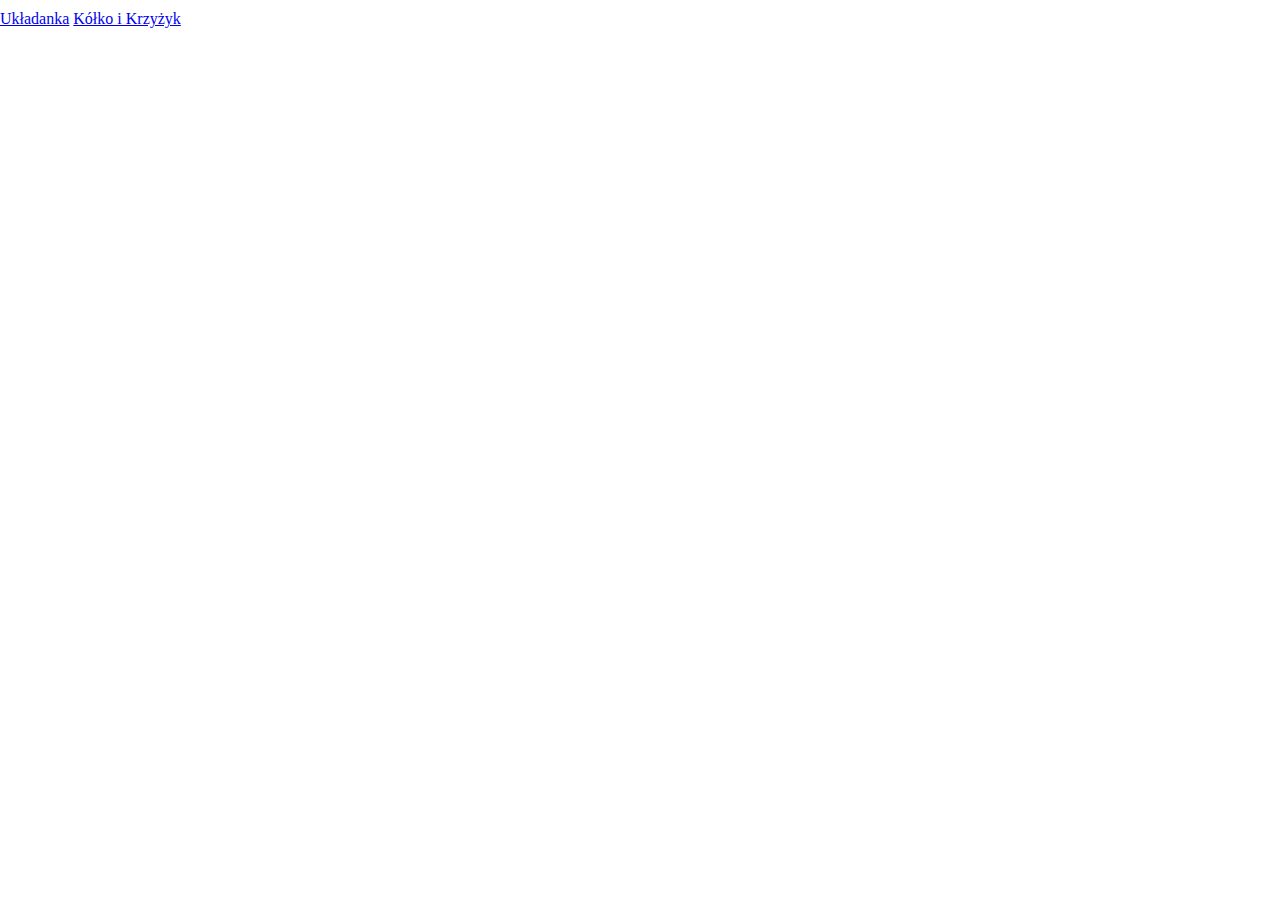
<file: index.html>
<!DOCTYPE html>
<html lang="pl">
	<head>
		<meta charset="UTF-8">
		<meta name="viewport" content="width=device-width, initial-scale=1.0">
		<title>Błażej Pawluk: WWW</title>
		<link rel="stylesheet" href="style.css">
	</head>

	<body>
		<!-- <a href="portfolio/home.html">Portfolio</a> -->
		<a href="ukladanka/index.html">Układanka</a>
		<a href="tictactoe/index.html">Kółko i Krzyżyk</a>
	</body>
</html>
</file>
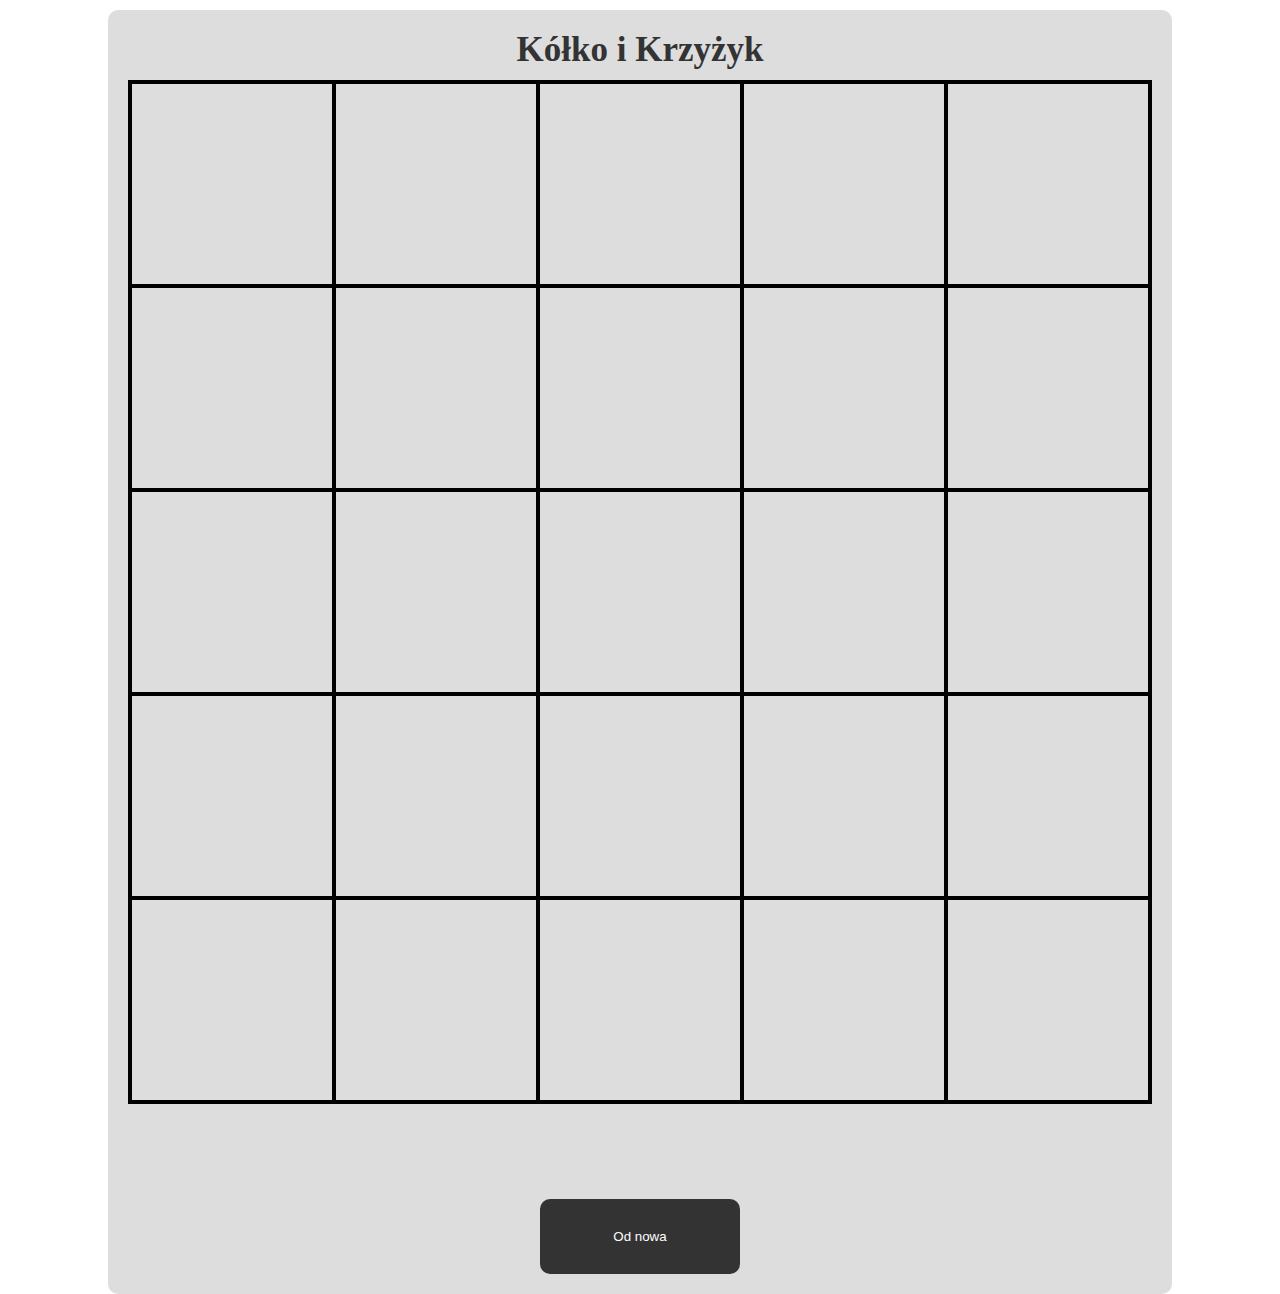
<file: tictactoe/index.html>
<!DOCTYPE html>
<html lang="pl">
	<head>
		<meta charset="UTF-8">
		<meta name="viewport" content="width=device-width, initial-scale=1.0">
		<title>Błażej Pawluk: Kółko i Krzyżyk</title>
		<link rel="stylesheet" href="style.css">
	</head>

	<body>
		<section>
			<h1>Kółko i Krzyżyk</h1>

			<canvas id="gameCanvas"></canvas>

			<p id="winMsg">Wygrana</p>

			<button id="resetButton">Od nowa</button>
		</section>

		<script src="script.js"></script>
	</body>
</html>
</file>
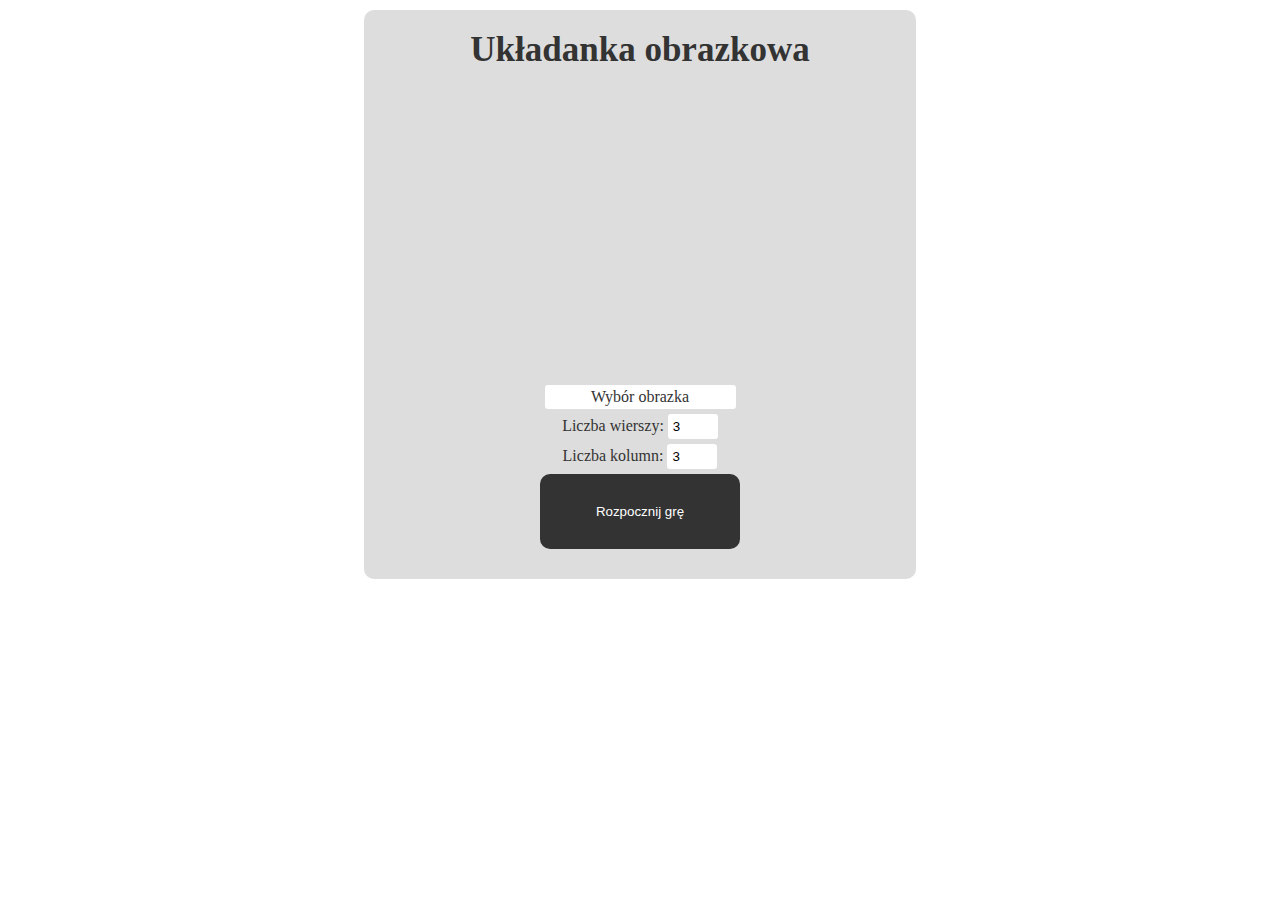
<file: ukladanka/index.html>
<!DOCTYPE html>
<html lang="pl">
	<head>
		<meta charset="UTF-8">
		<meta name="viewport" content="width=device-width, initial-scale=1.0">
		<title>Układanka obrazkowa</title>
		<link rel="stylesheet" href="style.css">
	</head>

	<body>
		<section>
			<h1>Układanka obrazkowa</h1>

			<!-- gra -->
			<div id="game" class="game">
				<div id="gameField" class="gameField">
					<canvas id="puzzleCanvas"></canvas>
					<p id="winMessage" class="winMessage">Wygrana!</p>
				</div>

				<button id="resetButton" class="resetButton">Rozpocznij od nowa</button>
			</div>

			<!-- ustawienia -->
			<div id="settings" class="settings">
				<label class="fileLabel">Wybór obrazka
					<input type="file" id="imageInput" accept="image/*">
				</label>

				<label>Liczba wierszy:
					<input type="number" id="rowsInput" min="3" max="5" value="3">
				</label>

				<label>Liczba kolumn:
					<input type="number" id="columnInput" min="3" max="5" value="3">
				</label>

				<!-- <label>Własne ułożenie układanki:
					<input type="text" id="orderInput">
				</label> -->

				<button id="startButton">Rozpocznij grę</button>
			</div>
		</section>

		<script src="script.js"></script>
	</body>
</html>
</file>
<file: style.css>
body {
	margin: 0px;
	margin-top: 10px;
	width: 100%;
}

section {
	margin: auto;
	width: 80%;
	border-radius: 10px;
	background-color: #dddddd;
	padding: 20px;

	display: flex;
	flex-direction: column;
	align-items: center;

	font-family: 'Verdana';
	color: #333333;
}

h1 {
	margin: 0px;
	font-size: 35px;
	text-align: center;
}

.game, .settings {
	width: 100%;
	padding: 10px;
	display: flex;
	flex-direction: column;
	align-items: center;
	gap: 5px;
}

.gameField {
	display: grid;
	align-items: center;
	width: 100%;
}

.winMessage {
	width: 150px;
	height: 75px;
	grid-column: 1;
	grid-row: 1;

	text-align: center;
	border-radius: 10px;
	background-color: #333333;
	color: #ffffff;
	align-content: center;
	margin: auto;

	visibility: hidden;
}

label {
	text-align: center;
}

input, .fileLabel {
	padding: 3px;
	border-radius: 3px;
	border-color: transparent;
	background-color: #ffffff;
}

.fileLabel {
	width: 185px;
	cursor: pointer;
}

input[type="file"] {
	display: none;
}

canvas {
	width: 100%;
	grid-column: 1;
	grid-row: 1;
	visibility: hidden;
}

button {
	width: 200px;
	height: 75px;
	background-color: #333333;
	color: #ffffff;
	border-radius: 10px;
	border-color: transparent;
}

.resetButton {
	visibility: hidden;
}

@media (min-width: 750px) {
	section {
		width: 50%;
	}

	canvas {
		width: 100%;
	}
}

@media (min-width: 1200px) {
	section {
		width: 40%;
	}

	canvas {
		margin: auto;
		width: 80%;
	}
}
</file>
<file: tictactoe/style.css>
body {
	margin: 0px;
	margin-top: 10px;
	width: 100%;
}

section {
	margin: auto;
	width: 80%;
	border-radius: 10px;
	background-color: #dddddd;
	padding: 20px;

	display: flex;
	flex-direction: column;
	align-items: center;
	gap: 10px;

	font-family: 'Verdana';
	color: #333333;
}

h1 {
	margin: 0px;
	font-size: 35px;
	text-align: center;
}

canvas {
	width: 100%;
	grid-column: 1;
	grid-row: 1;
}

p {
	width: 150px;
	height: 75px;
	grid-column: 1;
	grid-row: 1;

	text-align: center;
	border-radius: 10px;
	background-color: #333333;
	color: #ffffff;
	align-content: center;
	margin: auto;
}

button {
	width: 200px;
	height: 75px;
	background-color: #333333;
	color: #ffffff;
	border-radius: 10px;
	border-color: transparent;
}
</file>
<file: ukladanka/style.css>
body {
	margin: 0px;
	margin-top: 10px;
	width: 100%;
}

section {
	margin: auto;
	width: 80%;
	border-radius: 10px;
	background-color: #dddddd;
	padding: 20px;

	display: flex;
	flex-direction: column;
	align-items: center;

	font-family: 'Verdana';
	color: #333333;
}

h1 {
	margin: 0px;
	font-size: 35px;
	text-align: center;
}

.game, .settings {
	width: 100%;
	padding: 10px;
	display: flex;
	flex-direction: column;
	align-items: center;
	gap: 5px;
}

.gameField {
	display: grid;
	align-items: center;
	width: 100%;
}

.winMessage {
	width: 150px;
	height: 75px;
	grid-column: 1;
	grid-row: 1;

	text-align: center;
	border-radius: 10px;
	background-color: #333333;
	color: #ffffff;
	align-content: center;
	margin: auto;

	visibility: hidden;
}

label {
	text-align: center;
}

input, .fileLabel {
	padding: 3px;
	border-radius: 3px;
	border-color: transparent;
	background-color: #ffffff;
}

.fileLabel {
	width: 185px;
	cursor: pointer;
}

input[type="file"] {
	display: none;
}

canvas {
	width: 100%;
	grid-column: 1;
	grid-row: 1;
	visibility: hidden;
}

button {
	width: 200px;
	height: 75px;
	background-color: #333333;
	color: #ffffff;
	border-radius: 10px;
	border-color: transparent;
}

.resetButton {
	visibility: hidden;
}

@media (min-width: 750px) {
	section {
		width: 50%;
	}

	canvas {
		width: 100%;
	}
}

@media (min-width: 1200px) {
	section {
		width: 40%;
	}

	canvas {
		margin: auto;
		width: 80%;
	}
}
</file>
